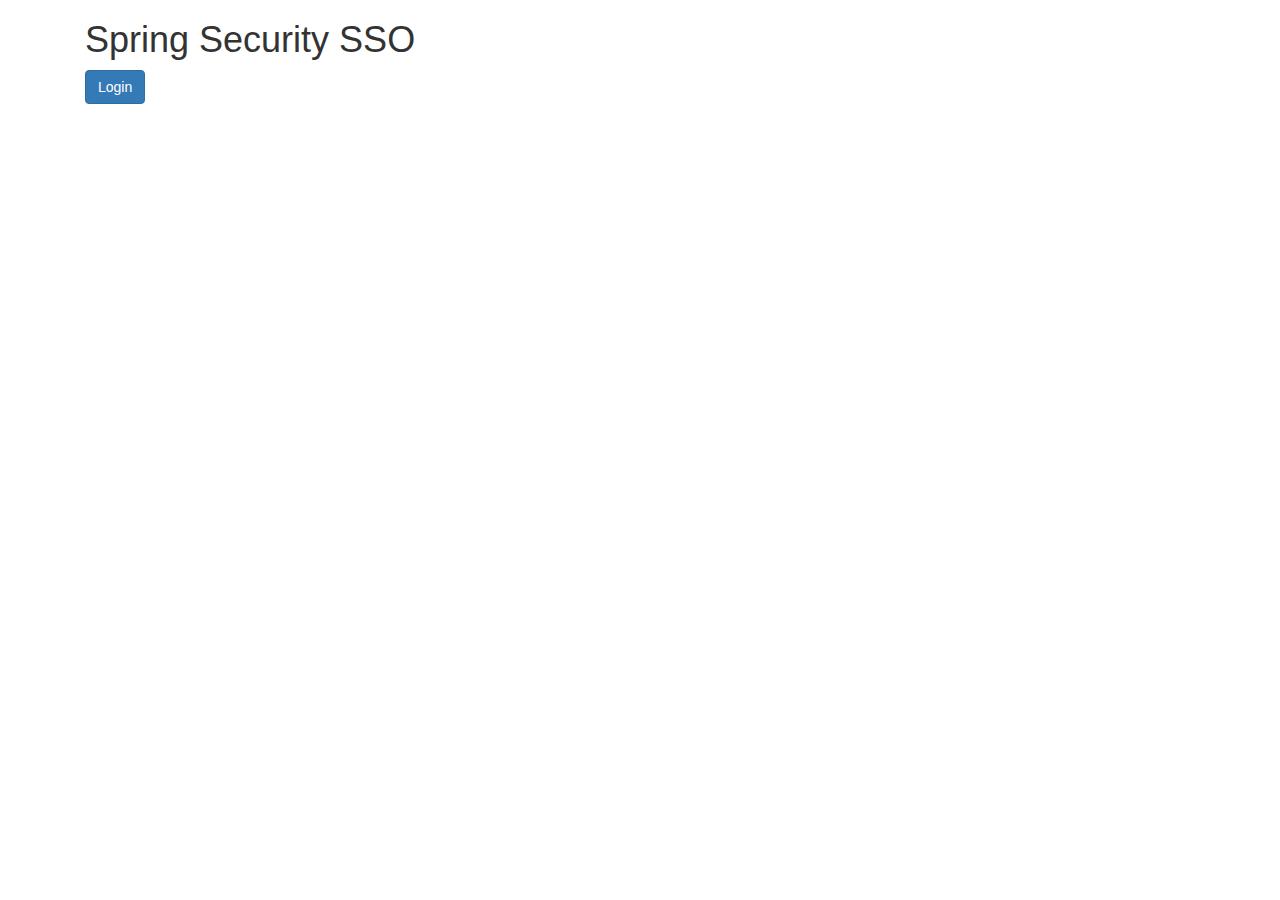
<file: TestSecurityOauth2/src/main/resources/templates/index.html>
<!DOCTYPE html>
<html lang="en">
<head>
<meta http-equiv="Content-Type" content="text/html; charset=utf-8" />
<title>Spring Security SSO</title>
<link rel="stylesheet"
	href="https://maxcdn.bootstrapcdn.com/bootstrap/3.3.2/css/bootstrap.min.css" />
</head>

<body>
<div class="container">
	<div class="col-sm-12">
		<h1>Spring Security SSO</h1>
		<a class="btn btn-primary" href="securedPage">Login</a>
	</div>
</div>
</body>
</html>
</file>
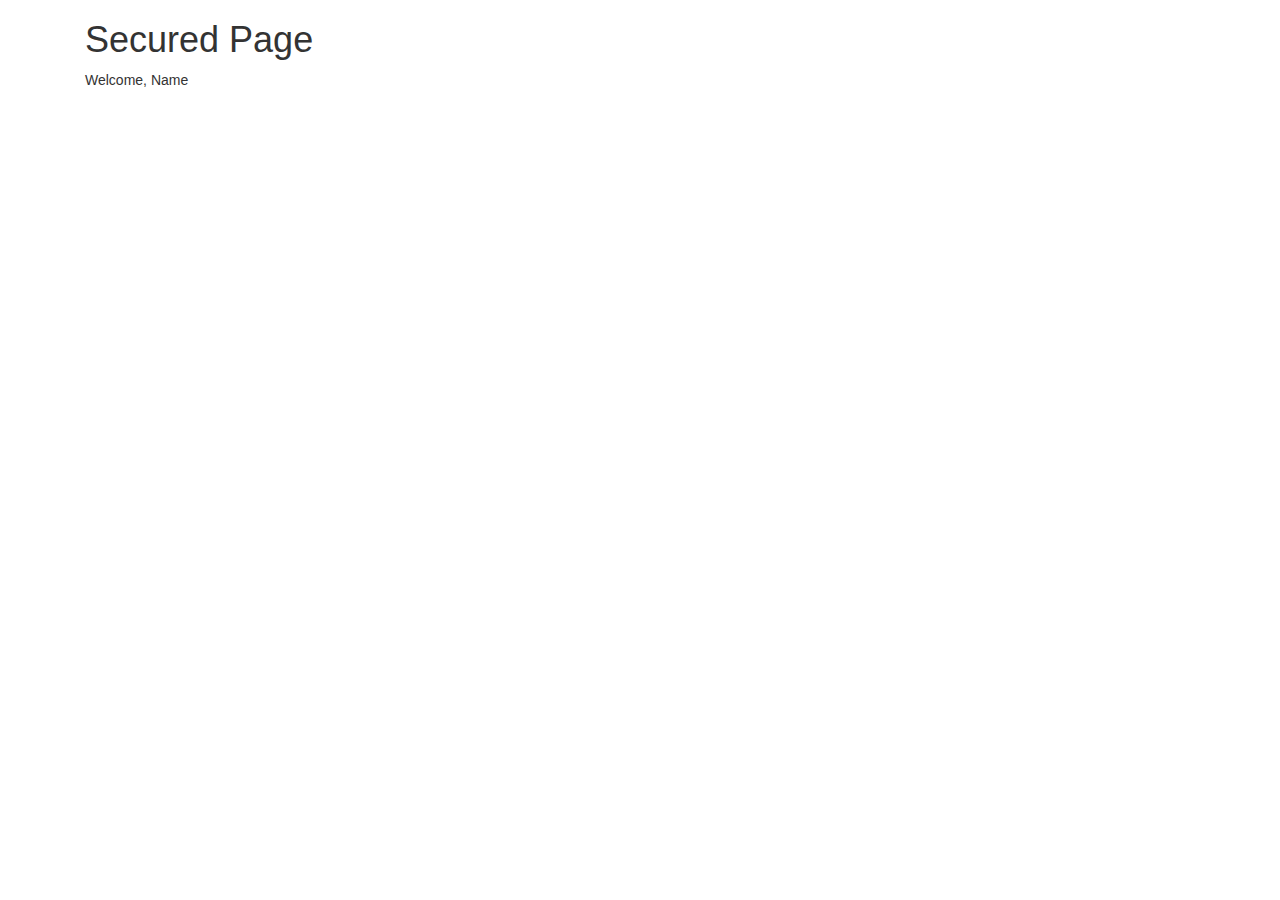
<file: TestSecurityOauth2/src/main/resources/templates/securedPage.html>
<!DOCTYPE html>
<html lang="en">
<head>
<meta http-equiv="Content-Type" content="text/html; charset=utf-8" />
<title>Spring Security SSO</title>
<link rel="stylesheet"
	href="https://maxcdn.bootstrapcdn.com/bootstrap/3.3.2/css/bootstrap.min.css" />
</head>

<body>
<div class="container">
	<div class="col-sm-12">
		<h1>Secured Page</h1>
		Welcome, <span th:text="${#authentication.name}">Name</span>
	</div>
</div>
</body>
</html>
</file>
